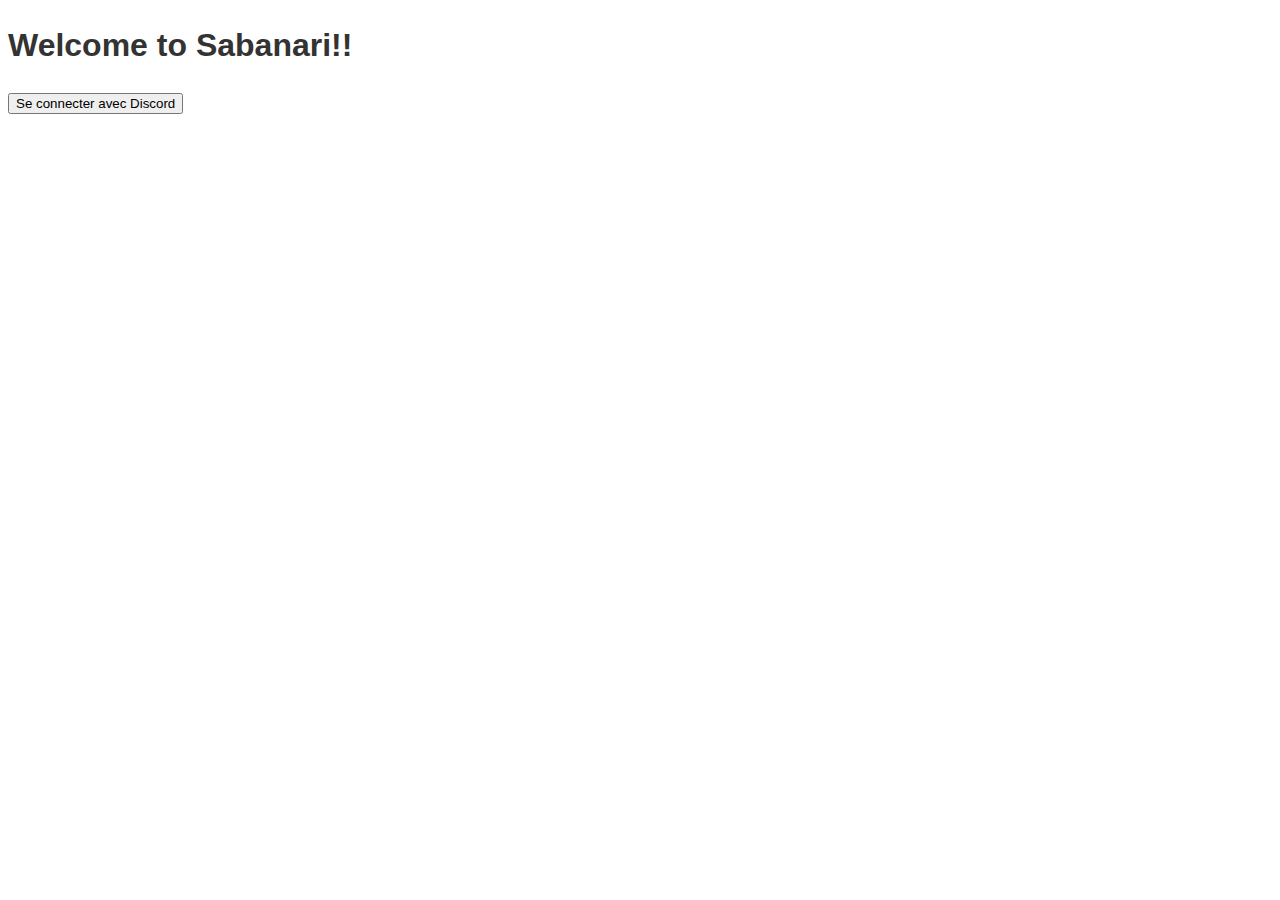
<file: index.html>
<!DOCTYPE html>
<html lang="fr">
  <head>
    <meta charset="UTF-8">
    <meta name="viewport" content="width=device-width, initial-scale=1.0">
    <link rel="stylesheet" href="./style.css">
    <script src="./index.js"></script>
    <link rel="stylesheet" href="https://cdnjs.cloudflare.com/ajax/libs/font-awesome/6.1.1/css/all.min.css" integrity="sha512-KfkfwYDsLkIlwQp6LFnl8zNdLGxu9YAA1QvwINks4PhcElQSvqcyVLLD9aMhXd13uQjoXtEKNosOWaZqXgel0g==" crossorigin="anonymous" referrerpolicy="no-referrer" />
    <title>Sabanari</title>
  </head>
  <body>
      <h1>Welcome to Sabanari!!</h1> 
      <button onclick="login()" id="discord-auth-button">Se connecter avec Discord</button>
  </body>
</html>
</file>
<file: style.css>
/* General styles */

body {
    font-family: Arial, sans-serif;
    font-size: 16px;
    line-height: 1.5;
    color: #333;
  }
  
  a {
    color: #0070c9;
    text-decoration: none;
  }
  
  /* Layout styles */
  
  .container {
    max-width: 1200px;
    margin: 0 auto;
    padding: 0 20px;
  }
  
  header {
    background-color: #fff;
    box-shadow: 0 2px 4px rgba(0, 0, 0, 0.1);
    padding: 20px;
  }
  
  nav {
    display: flex;
    justify-content: space-between;
    align-items: center;
  }
  
  .main {
    display: flex;
    flex-wrap: wrap;
    justify-content: space-between;
  }
  
  section {
    width: 100%;
    max-width: 800px;
  }
  
  aside {
    width: 100%;
    max-width: 300px;
  }
  
  footer {
    background-color: #333;
    color: #fff;
    padding: 20px;
  }
  
  /* Utility classes */
  
  .text-center {
    text-align: center;
  }
  
  .btn {
    display: inline-block;
    background-color: #0070c9;
    color: #fff;
    padding: 10px 20px;
    border-radius: 5px;
    text-align: center;
    text-decoration: none;
  }
  
  .btn:hover {
    background-color: #005ca9;
  }
</file>
